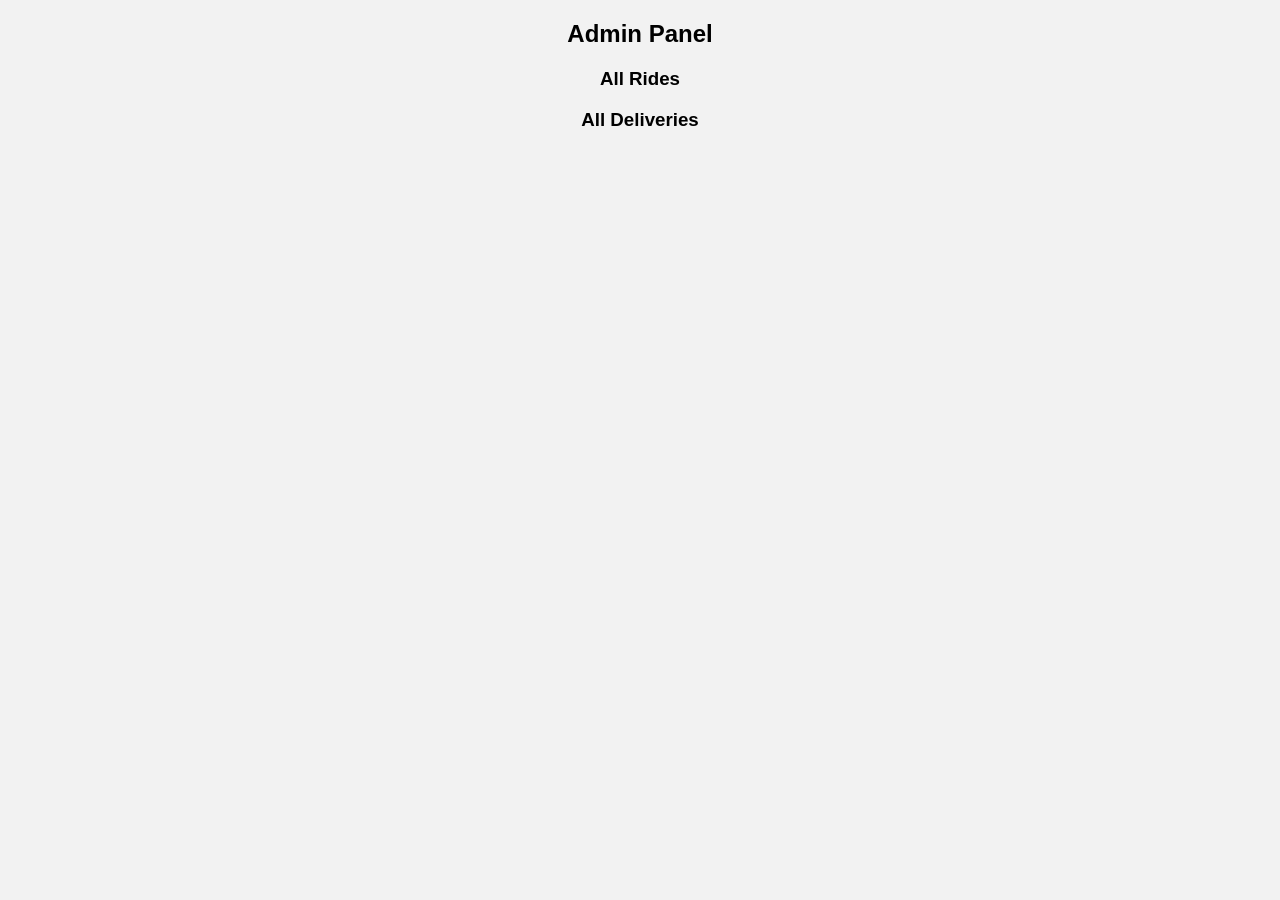
<file: admin.html>
<!DOCTYPE html>
<html>
<head>

<title>Admin Dashboard</title>
<link rel="stylesheet" href="style.css">

</head>

<body>

<h2>Admin Panel</h2>

<h3>All Rides</h3>
<div id="allrides"></div>

<h3>All Deliveries</h3>
<div id="alldelivery"></div>

<script src="firebase-lib.js"></script>
<script src="firebase.js"></script>
<script src="admin.js"></script>

</body>
</html>
</file>
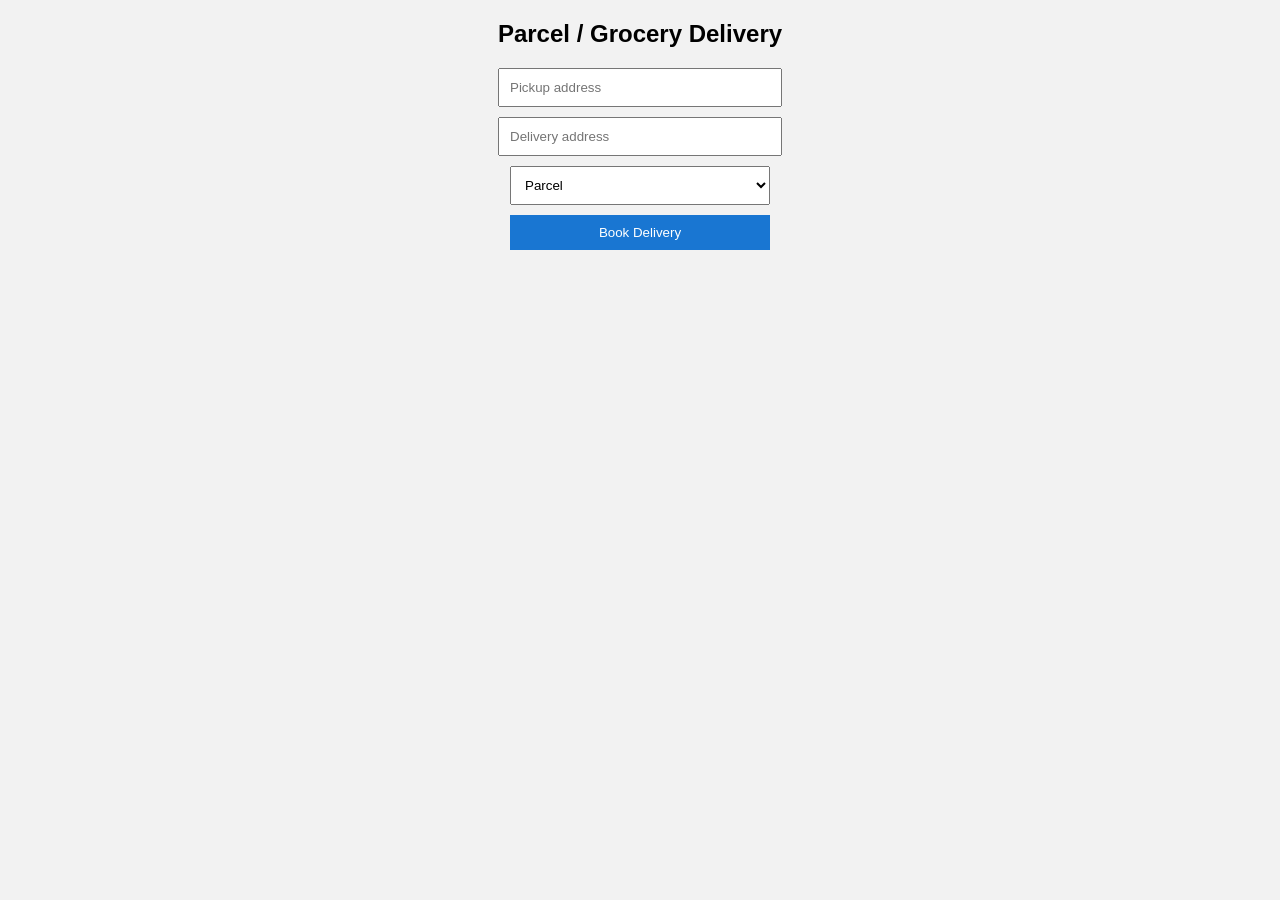
<file: delivery.html>
<!DOCTYPE html>
<html>
<head>

<title>Delivery</title>
<link rel="stylesheet" href="style.css">

</head>

<body>

<h2>Parcel / Grocery Delivery</h2>

<input id="pickup" placeholder="Pickup address">
<input id="drop" placeholder="Delivery address">

<select id="type">
<option>Parcel</option>
<option>Food</option>
<option>Grocery</option>
</select>

<button onclick="bookDelivery()">Book Delivery</button>

<script src="firebase-lib.js"></script>
<script src="firebase.js"></script>
<script src="delivery.js"></script>

</body>
</html>
</file>
<file: style.css>
body{
font-family:Arial;
background:#f2f2f2;
text-align:center;
}

.menu{
display:flex;
flex-direction:column;
gap:20px;
margin-top:40px;
}

a{
background:#2e7d32;
color:white;
padding:15px;
border-radius:10px;
text-decoration:none;
}

input,select,button{
display:block;
margin:10px auto;
padding:10px;
width:260px;
}

button{
background:#1976d2;
color:white;
border:none;
}

#map{
height:400px;
margin-top:20px;
}
</file>
